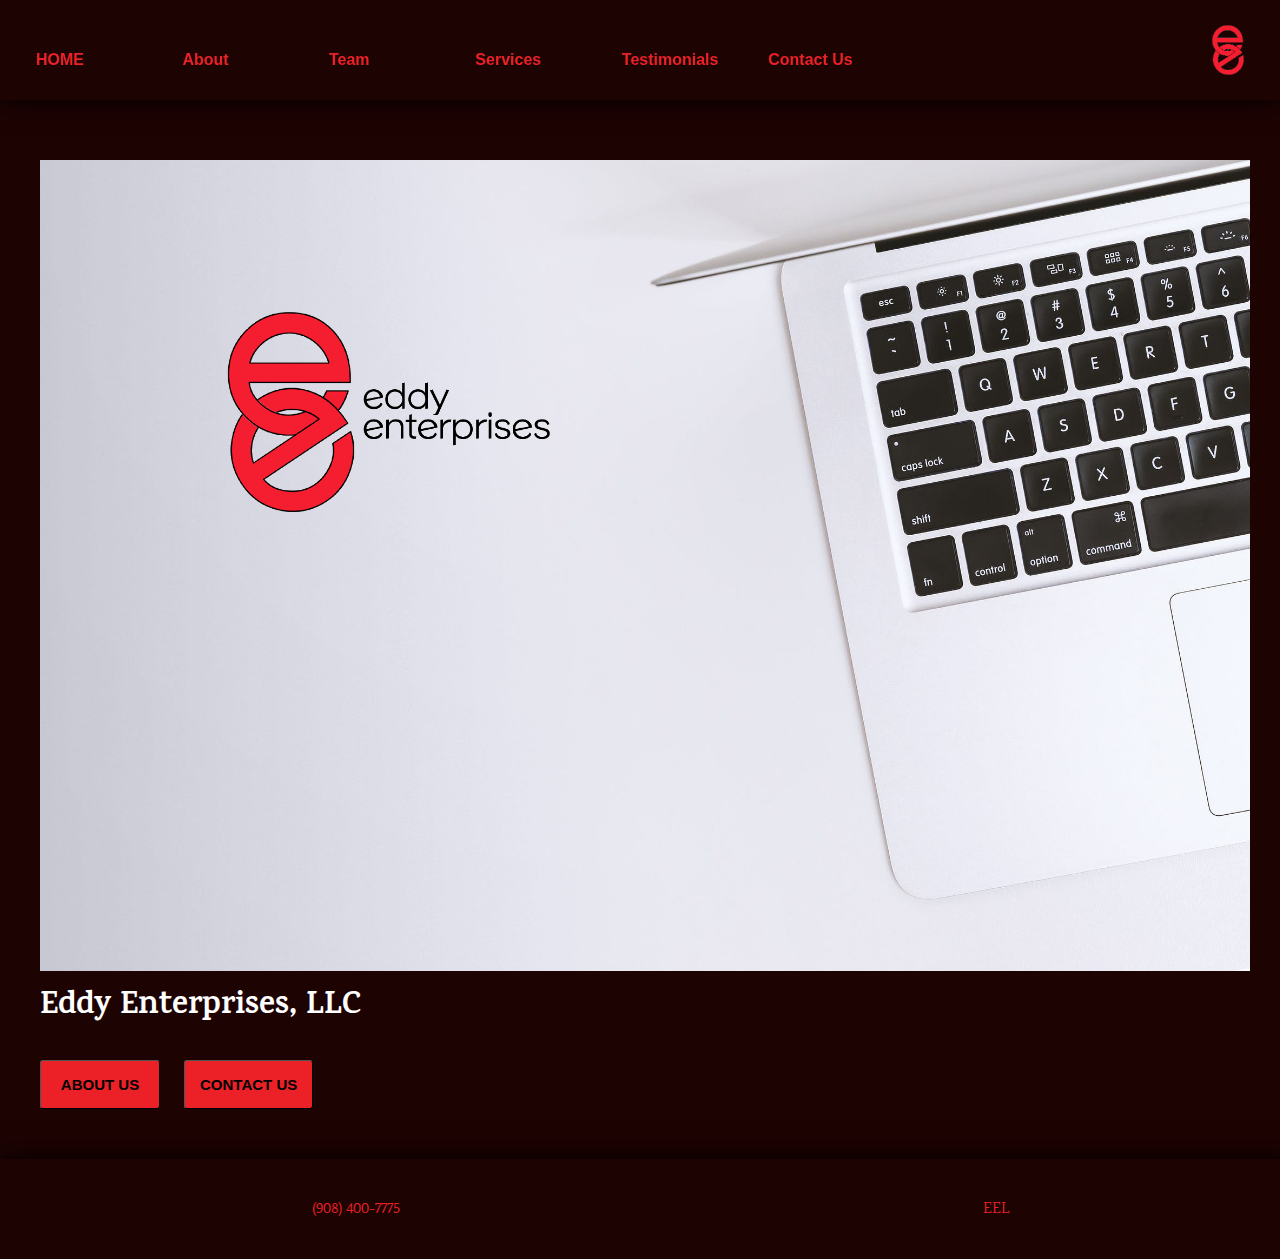
<file: index.html>
<!DOCTYPE html>
<html lang="en">
<head>
	<!-- Global site tag (gtag.js) - Google Analytics -->
<script async src="https://www.googletagmanager.com/gtag/js?id=UA-138508885-1"></script>
<script>
  window.dataLayer = window.dataLayer || [];
  function gtag(){dataLayer.push(arguments);}
  gtag('js', new Date());

  gtag('config', 'UA-138508885-1');
	</script>
    <meta charset="UTF-8">
	<meta name="viewport" content="width=device-width, initial-scale=1">
	<title> Home</title>
	<link rel="stylesheet" href="css/html5reset.css">
	<link rel="stylesheet" href="css/style.css">
	<link rel="stylesheet" href="https://use.fontawesome.com/releases/v5.7.2/css/all.css" integrity="sha384-fnmOCqbTlWIlj8LyTjo7mOUStjsKC4pOpQbqyi7RrhN7udi9RwhKkMHpvLbHG9Sr" crossorigin="anonymous">
	<link href="https://fonts.googleapis.com/css?family=Karma" rel="stylesheet">
	<link rel="stylesheet" href="css/print_styles.css" media="print">
</head>
<body>
<header> 
	<a class="skip-main" href="#main">Skip to main content</a>
	<img src="images/symbol_flat.png" alt="EEL logo"/>
	<nav class="nav" id="nav"> <ul> 
		<li> <a href="index.html" class="current"><strong>Home</strong></a></li>
		<li> <a href="about.html">About</a> </li>
		<li> <a href="team.html">Team</a></li>
		<li> <a href="services.html">Services</a></li>
		<li> <a href="testimonials.html">Testimonials</a></li>
		<li> <a href="contact.html">Contact Us</a></li>
		<li> <a href="javascript:void(0);" class="icon" onclick="changeNav()">
			<i class="fa fa-bars" aria-label="hamburger menu"><span>hamburger</span></i></a></li>
		</ul></nav>
</header>
	<main>
	<img src="images/homepage.jpg" class="banner" alt="banner laptop image"/>
	<h1>Eddy Enterprises, LLC</h1>
		<button onclick="window.location.href='about.html'"><strong>About Us</strong></button>
		<button onclick="window.location.href='contact.html'" id="main"><strong>Contact Us</strong></button>
	<h2 class="qr"> Scan to find us on the web!</h2>
	<img src="images/qr.png" id="qr" alt="QR code"/>
	</main>
<footer> <p><i class="fas fa-phone" title="phone number" aria-label="phone number"></i> (908) 400-7775</p> <p><i class="far fa-copyright" title="copyright" aria-label="copyright symbol"> </i> EEL </p> </footer>
<script>
	function changeNav() {
  	let nav = document.getElementById("nav");
	if (nav.className === "nav") {
    nav.className += " responsive";
  } else {
    nav.className = "nav";
  }
}
	</script>
</body>	
</html>
</file>
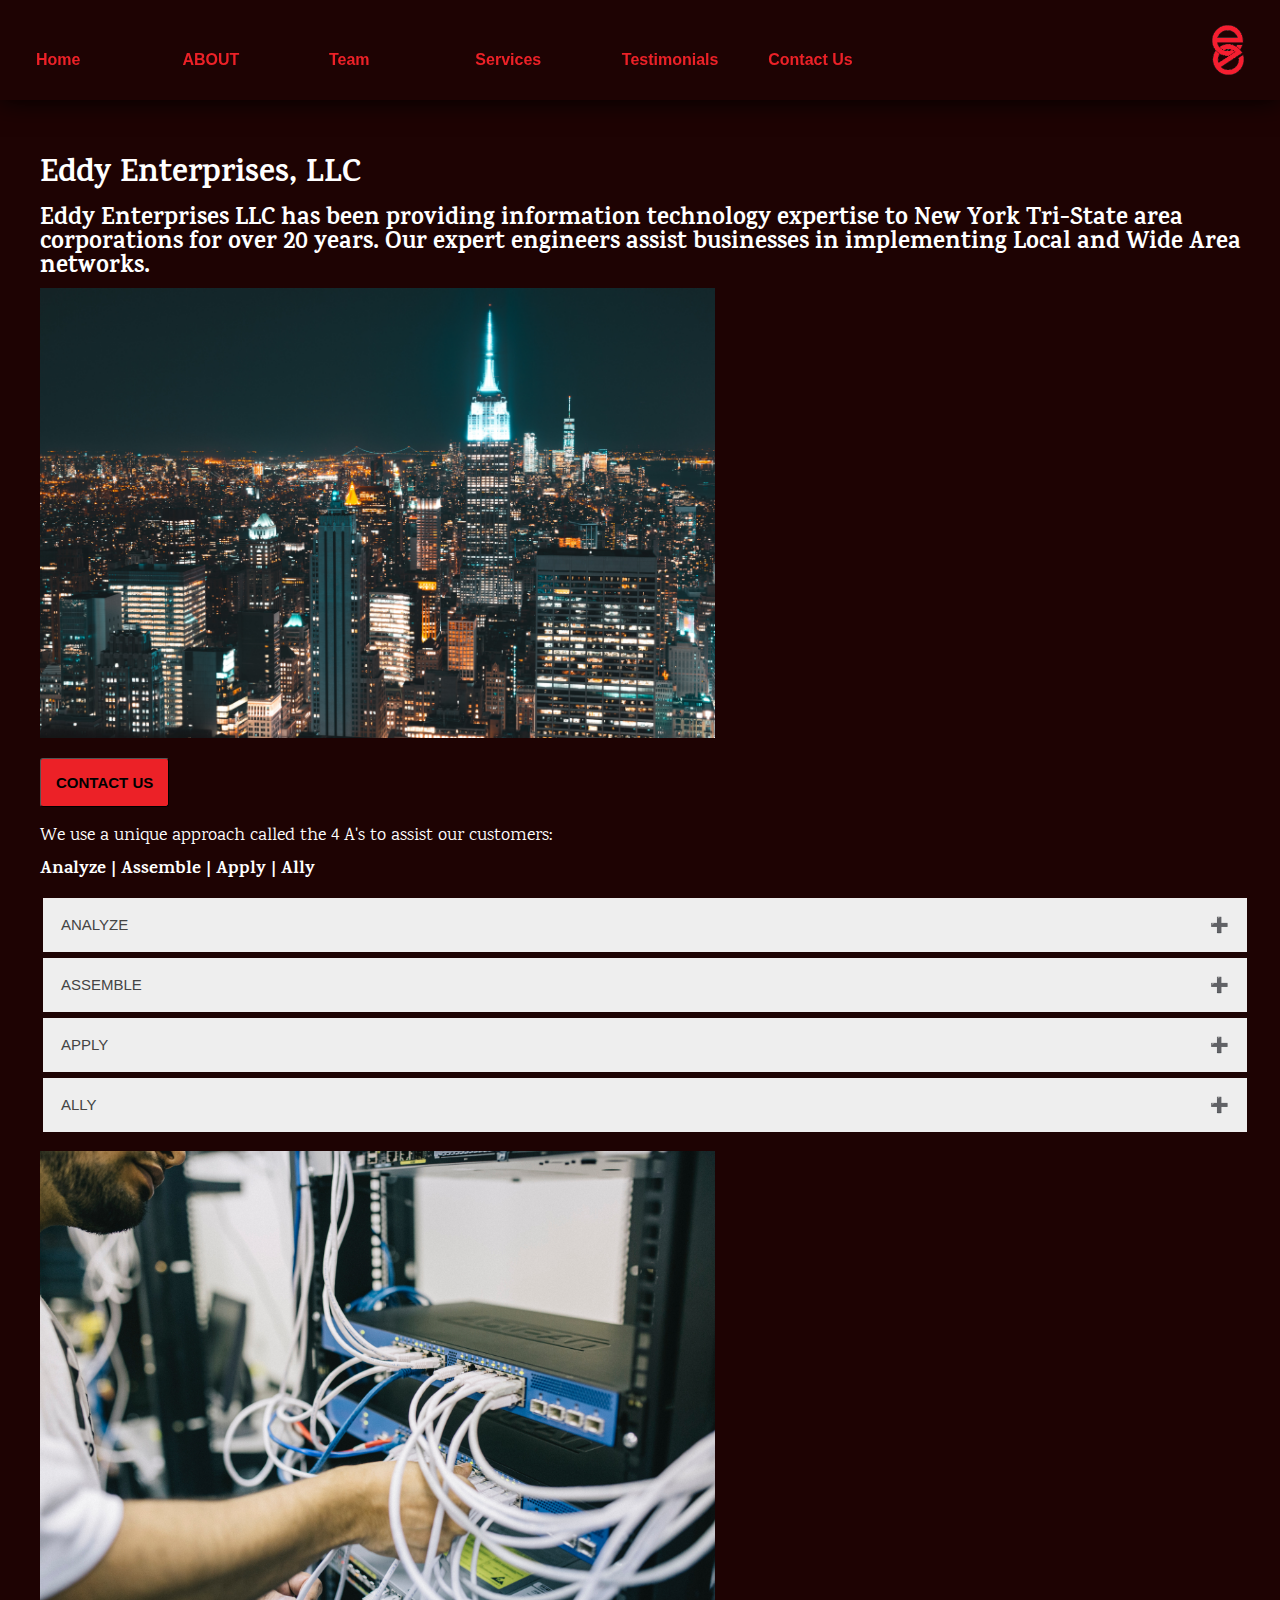
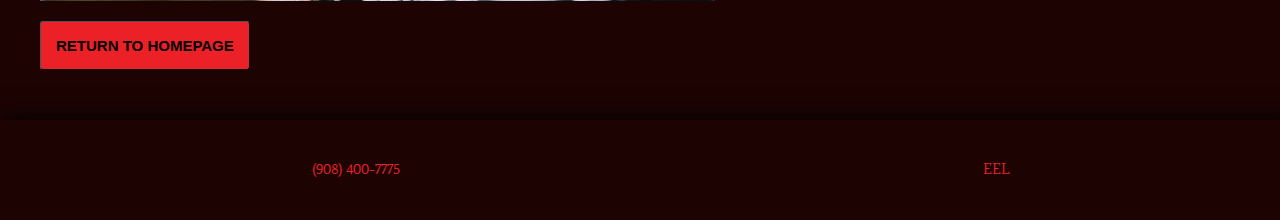
<file: about.html>
<!DOCTYPE html>
<!--the nyc_night.jpg and server_work.jpg images will be included on this page, both will need to be resized-->

<html lang="en">
<head>
	<!-- Global site tag (gtag.js) - Google Analytics -->
<script async src="https://www.googletagmanager.com/gtag/js?id=UA-138508885-1"></script>
<script>
  window.dataLayer = window.dataLayer || [];
  function gtag(){dataLayer.push(arguments);}
  gtag('js', new Date());

  gtag('config', 'UA-138508885-1');
	</script>
    <meta charset="UTF-8">
	<meta name="viewport" content="width=device-width, initial-scale=1">
	<link rel="stylesheet" href="css/html5reset.css">
	<link rel="stylesheet" href="css/style.css">
	<link rel="stylesheet" href="https://use.fontawesome.com/releases/v5.7.2/css/all.css" integrity="sha384-fnmOCqbTlWIlj8LyTjo7mOUStjsKC4pOpQbqyi7RrhN7udi9RwhKkMHpvLbHG9Sr" crossorigin="anonymous">
	<link href="https://fonts.googleapis.com/css?family=Karma" rel="stylesheet">
	<link rel="stylesheet" href="css/print_styles.css" media="print">
    <title>About Us</title>
</head>
<body>
<header> 
	<a class="skip-main" href="#main">Skip to main content</a>
	<img src="images/symbol_flat.png" alt="EEL logo"/>
	<nav class="nav" id="nav"> <ul> 
		<li> <a href="index.html">Home</a></li>
		<li> <a href="about.html" class="current"><strong>About</strong></a> </li>
		<li> <a href="team.html">Team</a></li>
		<li> <a href="services.html">Services</a></li>
		<li> <a href="testimonials.html">Testimonials</a></li>
		<li> <a href="contact.html">Contact Us</a></li>
		<li> <a href="javascript:void(0);" class="icon" onclick="changeNav()">
			<i class="fa fa-bars" aria-label="hamburger menu"><span>hamburger</span></i></a></li>
		</ul></nav>
	</header>
	<main id="main">
	<h1> Eddy Enterprises, LLC </h1>
	<h2> Eddy Enterprises LLC has been providing information technology expertise to New York Tri-State area corporations for over 20 years. Our expert engineers assist businesses in implementing Local and Wide Area networks. </h2>
	<img src="images/nyc_night.jpg" class="decorative" alt="decorative new york city image"/>
		<button onclick="window.location.href='contact.html'"> <strong> Contact Us </strong> </button>
	<p>We use a unique approach called the 4 A's to assist our customers:</p>
	<h3>Analyze | Assemble | Apply | Ally</h3>
<div class="accordion-container"><button class="accordion">Analyze</button>
<div class="panel"><p>During the Analyze phase, we conduct an extensive survey to determine the current business practices and future business forecasting goals and objectives of your company.</p></div>
<button class="accordion">Assemble</button>
<div class="panel"><p>We analyze this information to conjointly Assemble credible IT solutions and make recommendations that integrate the current business practices and future business forecasting goals and objectives of your company.</p></div>
<button class="accordion">Apply</button>
<div class="panel"><p>Based on the final approval of the assembly document, we Apply the solutions to your organization. During this phase we develop and implement all mutually agreed upon IT decisions and solutions.</p></div>
<button class="accordion">Ally</button>
<div class="panel"><p>And finally, we Ally with our clients by establishing ongoing partnerships to ensure that these systems and infrastructures operate smoothly during the maintenance phase.  We constantly monitor systems to identify potential problems and correct them before critical system failures occur. This phase also includes the ongoing examination of new technologies to assess the technical advancement viability for advantageous business growth paths for our customers’ IT environment.</p></div></div>
<img src="images/server_work.jpg" class="decorative" alt="an engineer working on a server"/>
<button onclick="window.location.href='index.html'"> <strong> Return to Homepage</strong></button>
<h2 class="qr"> Scan to find us on the web!</h2>
<img src="images/qr.png" id="qr" alt="QR code"/>	
</main>
<footer> <p><i class="fas fa-phone" title="phone number" aria-label="phone number"></i> (908) 400-7775</p> <p><i class="far fa-copyright" title="copyright" aria-label="copyright symbol"> </i> EEL </p> </footer>
<script>
	function changeNav() {
  	let nav = document.getElementById("nav");
		
	if (nav.className === "nav") {
    nav.className += " responsive";
  } else {
    nav.className = "nav";
  }
}
	
let acc = document.getElementsByClassName("accordion");
let i;

for (i = 0; i < acc.length; i++) {
  acc[i].addEventListener("click", function() {
    /* Toggle between adding and removing the "active" class,
    to highlight the button that controls the panel */
    this.classList.toggle("active");

    /* Toggle between hiding and showing the active panel */
    let panel = this.nextElementSibling;
    if (panel.style.display === "block") {
      panel.style.display = "none";
    } else {
      panel.style.display = "block";
    }
  });
}
	</script>
</body>
</html>
</file>
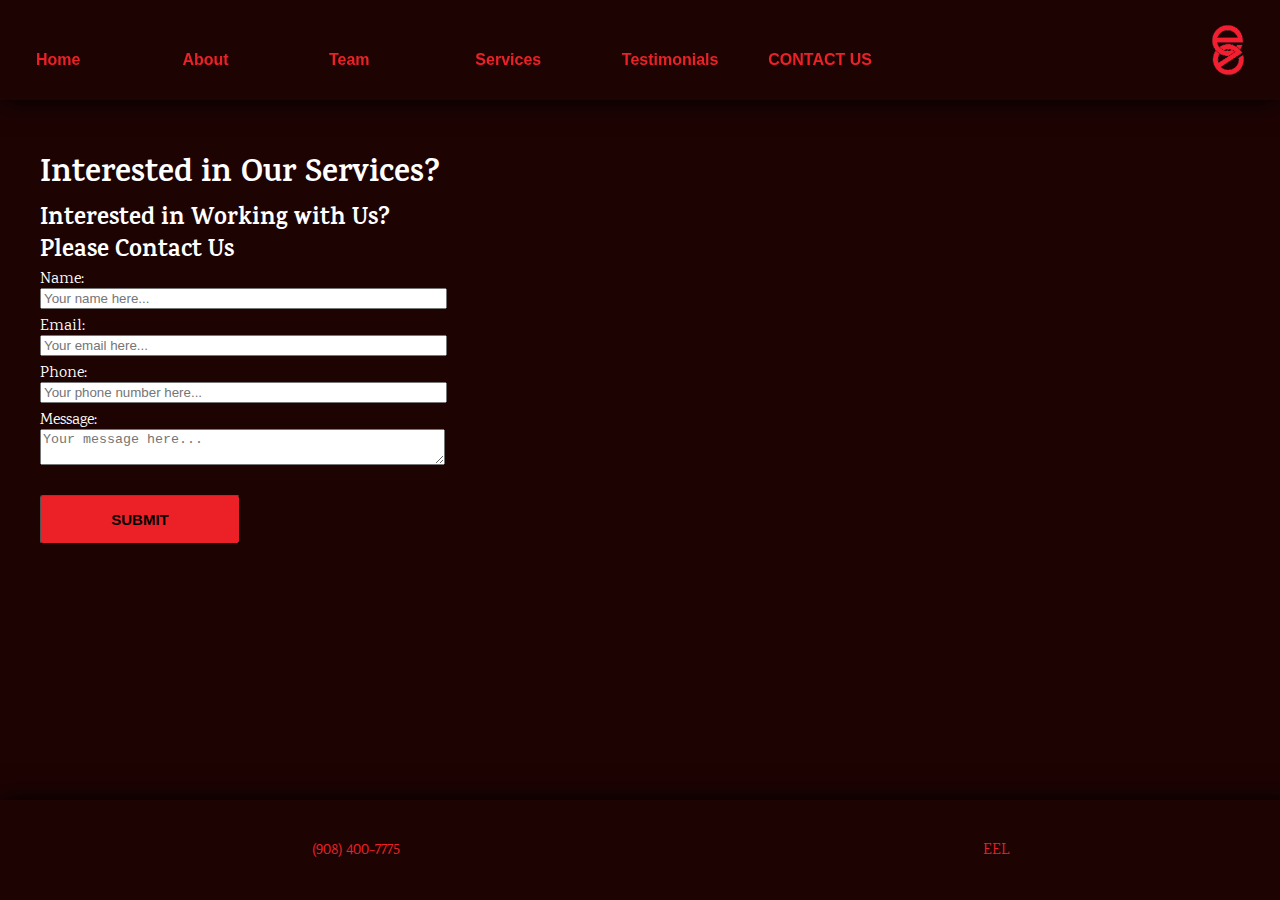
<file: contact.html>
<!DOCTYPE html>
<html lang="en">
<head>
	<!-- Global site tag (gtag.js) - Google Analytics -->
<script async src="https://www.googletagmanager.com/gtag/js?id=UA-138508885-1"></script>
<script>
  window.dataLayer = window.dataLayer || [];
  function gtag(){dataLayer.push(arguments);}
  gtag('js', new Date());

  gtag('config', 'UA-138508885-1');
</script>

    <meta charset="UTF-8"/>
	<meta name="viewport" content="width=device-width, initial-scale=1">
	<title>Contact Us</title>
	<link rel="stylesheet" href="css/html5reset.css">
	<link rel="stylesheet" href="css/style.css">
	<link rel="stylesheet" href="https://use.fontawesome.com/releases/v5.7.2/css/all.css" integrity="sha384-fnmOCqbTlWIlj8LyTjo7mOUStjsKC4pOpQbqyi7RrhN7udi9RwhKkMHpvLbHG9Sr" crossorigin="anonymous">
	<link href="https://fonts.googleapis.com/css?family=Karma" rel="stylesheet">
	<link rel="stylesheet" href="css/print_styles.css" media="print">
</head>
<body>
<header> 
	<a class="skip-main" href="#main">Skip to main content</a>
	<img src="images/symbol_flat.png" alt="EEL logo"/>
	<nav class="nav" id="nav"> <ul> 
		<li> <a href="index.html" >Home</a></li>
		<li> <a href="about.html">About</a> </li>
		<li> <a href="team.html">Team</a></li>
		<li> <a href="services.html">Services</a></li>
		<li> <a href="testimonials.html">Testimonials</a></li>
		<li> <a href="contact.html" class="current"><strong>Contact Us</strong></a></li>
		<li> <a href="javascript:void(0);" class="icon" onclick="changeNav()">
			<i class="fa fa-bars" aria-label="hamburger menu"><span>hamburger</span></i></a></li>
		</ul></nav>
</header>
	<main>
	<h1> Interested in Our Services?</h1>
	<h2> Interested in Working with Us?</h2>
	<h2> Please Contact Us</h2>
	<form method="post" id="main" action="https://formspree.io/cassandra@eddyenterprises.com" onSubmit=" return checkForm()">
		<label for="name">Name: <input type="text" id="name" name="name" placeholder="Your name here..."></label>
		<p class="errorMsg" id="nameError">Please enter your name above</p>
		<label for="email">Email: <input type="email" id="email" name="email" placeholder="Your email here..."></label>
		<p class="errorMsg" id="emailError">Please enter your email above</p>
		<label for="telephone">Phone: <input type="tel" id="telephone" name="telephone" placeholder="Your phone number here..." ></label>
		<p class="errorMsg" id="telError">Please enter a valid telephone number above</p>
		<label for="message">Message: <textarea id="message" name="message" placeholder="Your message here..."></textarea></label>
		<p class="errorMsg" id="msgError">Please tell us how we can help you!</p>
		<input type="submit" id="submit-button" class="button" value="Submit"></form>
	<h2 class="qr"> Scan to find us on the web!</h2>
	<img src="images/qr.png" id="qr" alt="QR code"/> 
	</main>
<footer> <p><i class="fas fa-phone" title="phone number" aria-label="phone number"></i> (908) 400-7775</p> <p><i class="far fa-copyright" title="copyright" aria-label="copyright symbol"> </i> EEL </p> </footer>
<script>
	function checkForm(){
		let name_len = document.getElementById('name').value.length;
		let email_len = document.getElementById('email').value.length;
		let tel_len = document.getElementById('telephone').value.length;
		let regex=/^[0-9]+$/;
		let tel_val = document.getElementById('telephone').value;
		let msg_len = document.getElementById('message').value.length;
		
	if (name_len == 0) {
		document.getElementById('nameError').style.display = 'block';
	}
	else {
		document.getElementById('nameError').style.display = 'none';
	}
	if (email_len == 0) {
		document.getElementById('emailError').style.display = 'block';
	}	
	else {
		document.getElementById('emailError').style.display = 'none';
	}
	if (tel_len !=10 || !(tel_val.match(regex))) {
		document.getElementById('telError').style.display = 'block';
	}	
	else {
		document.getElementById('telError').style.display = 'none';
	}
		
	if (msg_len == 0) {
		document.getElementById('msgError').style.display = 'block';
	}	
	else {
		document.getElementById('msgError').style.display = 'none';
	}	
		
	if (name_len != 0 && email_len !=0 && tel_len==10 && tel_val.match(regex) && msg_len !=0 ){
		return true;
	}
	else {
		return false;
	}
	}
	
	function changeNav() {
  	let nav = document.getElementById("nav");
	if (nav.className === "nav") {
    nav.className += " responsive";
  } else {
    nav.className = "nav";
  }
}
	</script>
</body>
</html>
</file>
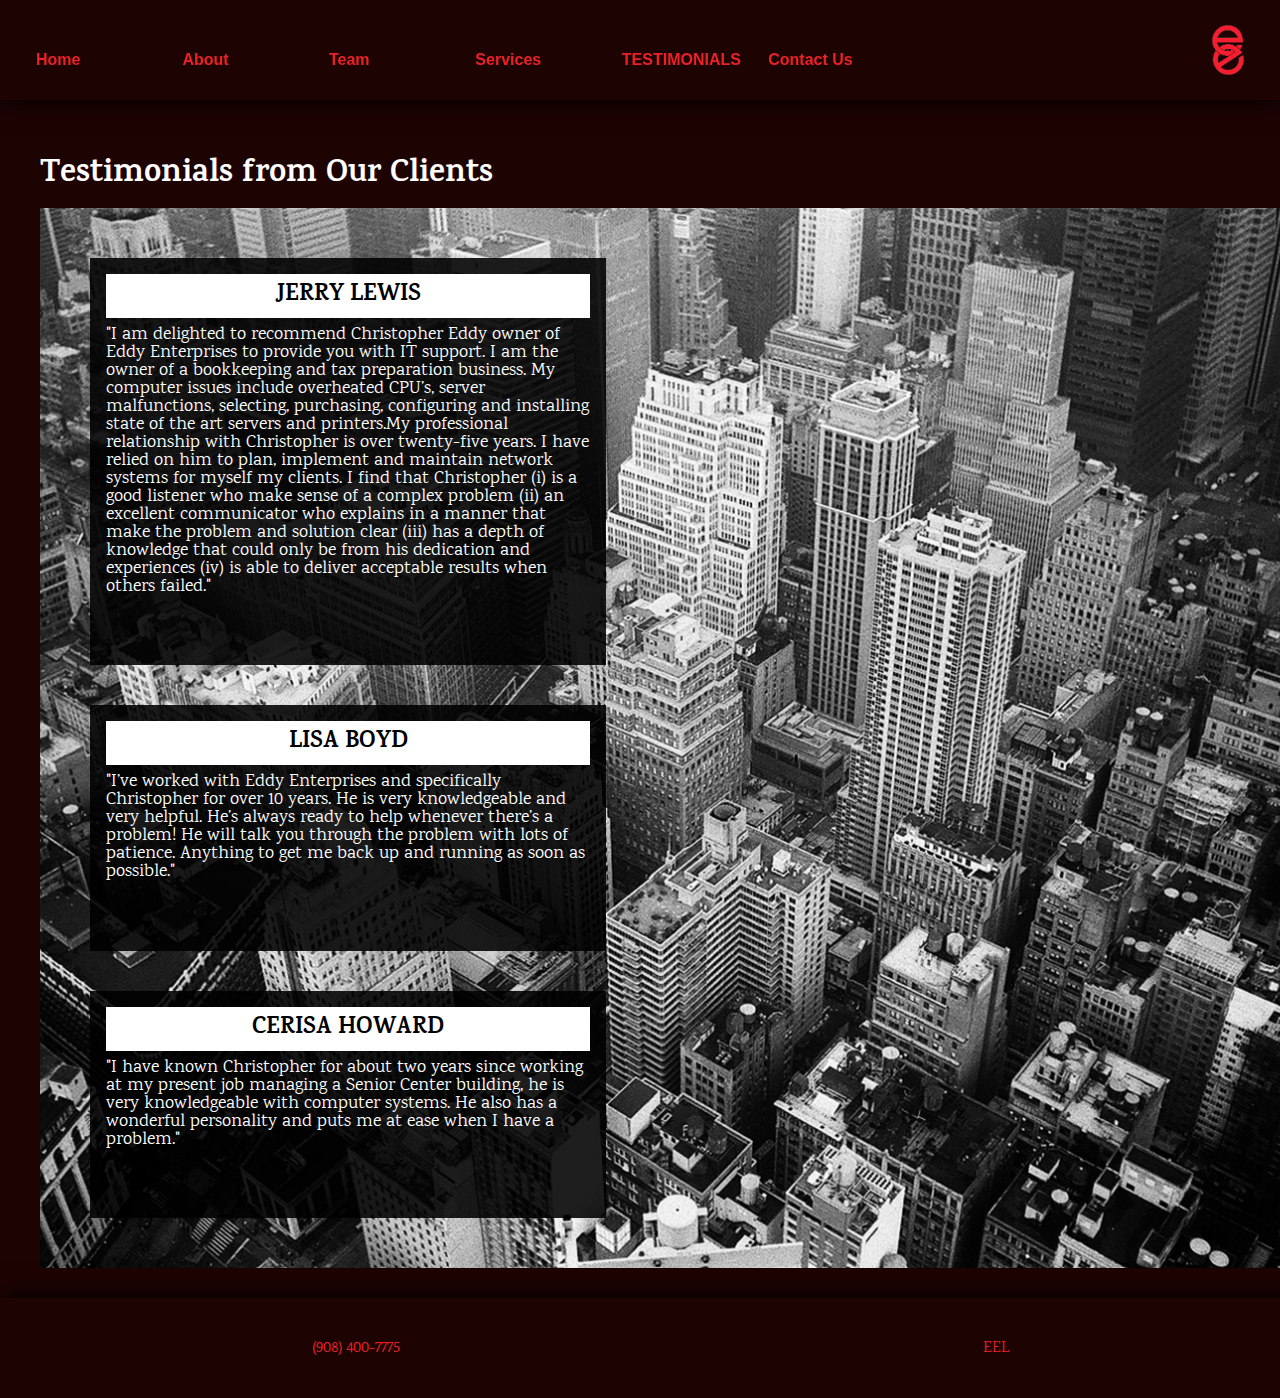
<file: testimonials.html>
<!DOCTYPE html>
<html lang="en">
<head>
	<!-- Global site tag (gtag.js) - Google Analytics -->
<script async src="https://www.googletagmanager.com/gtag/js?id=UA-138508885-1"></script>
<script>
  window.dataLayer = window.dataLayer || [];
  function gtag(){dataLayer.push(arguments);}
  gtag('js', new Date());

  gtag('config', 'UA-138508885-1');
</script>
    <meta charset="UTF-8">
	<meta name="viewport" content="width=device-width, initial-scale=1">
	<title>Testimonials</title>
	<link rel="stylesheet" href="css/html5reset.css">
	<link rel="stylesheet" href="css/style.css">
	<link rel="stylesheet" href="https://use.fontawesome.com/releases/v5.7.2/css/all.css" integrity="sha384-fnmOCqbTlWIlj8LyTjo7mOUStjsKC4pOpQbqyi7RrhN7udi9RwhKkMHpvLbHG9Sr" crossorigin="anonymous">
	<link href="https://fonts.googleapis.com/css?family=Karma" rel="stylesheet">
	<link rel="stylesheet" href="css/print_styles.css" media="print">
</head>
<body>
<header> 
	<a class="skip-main" href="#main">Skip to main content</a>
	<img src="images/symbol_flat.png" alt="EEL logo"/>
	<nav  class="nav" id="nav"> <ul> 
		<li> <a href="index.html">Home</a></li>
		<li> <a href="about.html">About</a> </li>
		<li> <a href="team.html">Team</a></li>
		<li> <a href="services.html">Services</a></li>
		<li> <a href="testimonials.html" class="current"><strong>Testimonials</strong></a></li>
		<li> <a href="contact.html">Contact Us</a></li>
		<li> <a href="javascript:void(0);" class="icon" onclick="changeNav()">
		<i class="fa fa-bars" aria-label="hamburger menu"><span>hamburger</span></i></a></li>
		</ul></nav>
</header>
	<main>
	<h1> Testimonials from Our Clients</h1>
	<div class="tests-container" id="main"> 
		<div class="test"><h2>Jerry Lewis</h2>
		<p> "I am delighted to recommend Christopher Eddy owner of Eddy Enterprises to provide you with IT support. I am the owner of a bookkeeping and tax preparation business. My computer issues include overheated CPU’s, server malfunctions, selecting, purchasing, configuring and installing state of the art servers and printers.My professional relationship with Christopher is over twenty-five years. I have relied on him to plan, implement and maintain network systems for myself my clients. I find that Christopher (i) is a good listener who make sense of a complex problem (ii) an excellent communicator who explains in a manner that make the problem and solution clear (iii) has a depth of knowledge that could only be from his dedication and experiences (iv) is able to deliver acceptable results when others failed."</p></div>
		<div class="test"><h2>Lisa Boyd</h2>
		<p>"I’ve worked with Eddy Enterprises and specifically Christopher for over 10 years.  He is very knowledgeable and very helpful. He’s always ready to help whenever there’s a problem!  He will talk you through the problem with lots of patience.  Anything to get me back up and running as soon as possible."</p></div>
		<div class="test"><h2>Cerisa Howard</h2>
		<p> "I have known Christopher for about two years since working at my present job managing a Senior Center building, he is very knowledgeable with computer systems. He also has a wonderful personality and puts me at ease when I have a problem."</p></div>
		</div>
	<h2 class="qr"> Scan to find us on the web!</h2>
	<img src="images/qr.png" id="qr" alt="QR code"/>
	</main>
<footer> <p><i class="fas fa-phone" title="phone number" aria-label="phone number"></i> (908) 400-7775</p> <p><i class="far fa-copyright" title="copyright" aria-label="copyright symbol"> </i> EEL </p> </footer>
<script>
	function changeNav() {
  	let nav = document.getElementById("nav");
	if (nav.className === "nav") {
    nav.className += " responsive";
  } else {
    nav.className = "nav";
  }
}
	</script>
</body>
</html>
</file>
<file: css/style.css>
/* CSS Document */
html {
    position: relative;
    min-height: 100%;
}
body {
    margin: 0 0 100px;
}

footer {
    position: absolute;
    left: 0;
    bottom: 0;
    height: 100px;
    width: 100%;
}


main {
/*	margin-top: 10vh;*/
	background-color: #1E0303;
	font-family: 'Karma', serif;
	padding: 0 30px 30px 0px;
	margin-left: 40px;
	color: white;
	border: white;
	text-decoration: none;
	text-align: justify;
}


main p, h3{
	font-size: large;
	margin-bottom: 16px;
}

ol, ul {
	margin: 20px;
	text-align:left;
}

main h1 {
	font-size: xx-large;
	margin-bottom: 16px;
}

main h2 {
	font-size: x-large;
	margin-bottom: 8px;
}

main h3 {
	font-size: large;
}

main h1, h2, h3 {
	text-align: center;
}

main img {
	margin-bottom: 16px;
}

main {
	margin-top: 160px;
	padding: 0 30px 30px 0px;
}

body {
	background-color: #1E0303;
}

button, .button  {
	background: #EC2127;
	font-family:'Century Gothic', CenturyGothic, Arial, sans-serif, bold;
	text-transform: uppercase;
	font-size: 15px;
	cursor: pointer;
	padding: 15px;
	border-radius: 3px;
	border-color:black;
	border-width: 1px;
	width: 100%;
	margin: auto;
	margin-top: 20px;
	margin-bottom: 20px;
	min-width: 120px;
}

button {
	text-align: center;
}


button:hover, .button {
	color: white;
}

body .decorative {
	max-height: 50vh;
	max-width: 70%;
	display: block;
	margin: auto;
}

body .banner {	
	max-width: 100%;
	justify-content: center;
	margin-bottom: 16px;
	margin-top: 0px;
}

header img {
	height: 50px;
	padding: 20px;
	margin-left: 40px;
}


/*header code adapted from https://codetheweb.blog/2017/12/12/style-a-navigation-bar-css/*/
header {
	background-color: #1E0303;
	position: fixed;
	height: 250px;
	top: 0;
	left: 0;
	right: 0;
	display: -ms-flex;
	display: -webkit-flex;
	display: flex; 
	align-items:flex-start;
	justify-content: flex-start;
	box-shadow: 0 0 25px 0 black;
}


li a {
	display: block;
	width: 110px;
	padding: 8px 16px;
	margin: 0px;
}


a {
	color: white;
}

.nav * {
	color: #EC2127;
	font-family:'Century Gothic', CenturyGothic, Arial, sans-serif, bold;
	text-decoration: none;
	background-color: #1E0303;
	font-weight: bold;
}

.skip-main {
	color: #EC2127;
	position: absolute;
	left: -1000px;
}

.skip-main:focus {
	left: 10px;
	top: 300px;
	display: inline-block;
	transition: .5s;
	padding: 10px;
	background-color: black;
	font-size: 14px;
}

.current {
	text-transform: uppercase;
}

/*
.nav a:hover {
	background-color: white;
}
*/

footer *{
	display: inline-block;
	padding: 2vh 0;
	background-color: #1E0303;
	color:#EC2127;
	font-size: medium;
	font-family:'Karma', serif;
}
footer {
	padding-left: 2vh;
	background-color: #1E0303;
	display: flex;
	justify-content: space-around;
	box-shadow: 0 0 25px 0 black;
}

.gallery img {
	height: auto;
	max-width: 75%;
	padding: 5%;
}

.gallery {
	display: flex;
	flex-direction: column;
	align-items: center;
  	justify-content: center;
}

.tests-container .test h2 {
	text-align: center;
	text-transform: uppercase;
	background-color: white;
	color: black;
	padding: 10px 0;
	width: 100%;
	position:static;
}


.tests-container .test {
	background-color: hsla(0,100%,0%,0.88); 
	padding: 10px;
	margin: 20px;
	width: 70%;
}

.tests-container {
	background-color: white;
	background-image: url("../images/nyc_aerial.jpg");
	height: inherit;
	background-attachment: fixed;
	background-position: center;
	background-repeat: no-repeat;
	background-size: cover;
	padding: 30px;
	display: -ms-flex;
	display: -webkit-flex;
	display: flex; 
	flex-direction: column;
	align-items: center;
  	justify-content: center;
}

/*
#team {
	padding: 0 0 10px;
}
*/

#team img {
	margin-bottom: 8px;
	max-height: 20vh;
	max-width: inherit;
}

#team {
	display: -ms-flex;
	display: -webkit-flex;
	display: flex; 
	justify-content: flex-start;
	flex-direction: column;
	}


input, textarea {
	display: block;
	width: 100%;
	margin-bottom: 10px;
}

input:focus , textarea:focus {
	background-color: yellow;
}

input[type=submit] {
	margin-left: 0px;
	color: black;
	font-weight: bold;
}




label {
	width: 20%;
}

form * {
	min-width: 100%;
}

form {
	display: flex;
	flex-direction: column;
}

#qr, .qr {
	display: none;
}

.errorMsg { 
      color:red;
      display:none; 
} 

.flip-card-back {
	display: none;
}

.title h3,p{
	text-align: left;
}

/******start accordion code adapted from w3******/



.accordion {
  background-color: #eee;
  color: #444;
  cursor: pointer;
  padding: 18px;
  width: 100%;
  text-align: left;
  border: 1px;
  outline: none;
  transition: 0.4s;
}


.active, .accordion:hover {
  background-color: #ccc;
}

.panel {
  width: 99%;
  align-content: center;
  padding: 0px;
  padding-top: 0px;
  padding-bottom: 0px;
  margin-bottom: 16px;
/*took out this look but might add it back in later
	
  border: .5px solid white;
  border-style: hidden solid solid solid;
  border-radius: 3px;
*/
  background-color: transparent;
  display: none;
  overflow: hidden;
}

.panel p {
  padding-left: 10px;
  padding-top: 10px;
}

button.accordion {
  margin: 0px;
  border: solid #1E0303;
  border-radius: 3px;
}

.accordion-container {
  margin-bottom: 16px;
}


.accordion:after {
  content: '\02795'; 
  color: #1E0303;
  float: right;
  margin-left: 5px;
}

.active:after {
  content: "\2796"; 
}

/******end accordion code adapted from w3******/

nav li a i > span {
	display:none;
}

@media screen and (orientation: landscape) {
	header {
		height: 100px;
		justify-content: space-between;
		align-items:center;
	}
	
	header li {
		display: inline-block;
	}

	
	form * {
	min-width: 33%;
}
	
	.nav a:hover {
		background-color: black;
	}
	
	.nav * {
		background-color: transparent;
	}
	
	.nav .icon {
	display: none;
		
	}
	
	
	.tests-container .test {
			max-width: 40%;
	}
}


@media (min-width: 1200px) and (max-width:2000px) {

.skip-main:focus {
	left: 10px;
	top: 120px;
	display: inline-block;
	transition: .5s;
}

header li {
	display: inline-block;
	margin-top: 20px;
	left: 10px;
}
	
header {
	height: 100px;
	justify-content: space-between;
	flex-direction: row-reverse;
	align-content: center;
}
	
header img {
	margin-left: 0;
	margin-right: 16px;
}
	
.gallery img {
	max-height: 25%;
	padding: .5%;
}

.gallery {
	height: 1000px;
	flex-direction: row;
	flex-wrap:wrap;
	justify-content: flex-start;
}
	
.tests-container {
	flex-direction: column;
	width: 100%;
	align-items: baseline;
	justify-content: center;
}
	
.tests-container .test {
	background-color: hsla(0,100%,0%,0.88); 
	padding: 16px;
	width: 70%;
	flex:1 ;
	}

#team {
	display: -ms-flex;
	display: -webkit-flex;
	display: flex; 
	justify-content: flex-start;
	flex-direction: row;
	}

#team figure {
		padding: 10px;
	}
	
.nav a:hover {
	color: hsla(358,84%,53%,0.67);
	background-color: transparent;
}
	
.nav * {
	background-color: transparent;
}

main h1, h2, h3 {
	text-align: left;
}
	
body .decorative {
	margin: 0px;
}
	
button, .button {
	margin: 20px 20px 20px 0px;
	width: inherit;

}
	
input[type=submit] {
	max-width: 200px;
	color: black;
	font-weight: bold;
}
		

.nav .icon {
	display: none;
}
	
/*/////////start code adopted from w3//////*/
.flip-card {
  background-color: transparent;
  width: 30vh;
  height: 20vh;
  perspective: 1000px;  
}

.flip-card-inner {
  position: relative;
  width: 100%;
  height: 100%;
  text-align: center;
  transition: transform 1s;
  transform-style: preserve-3d;
}

.flip-card:hover  .flip-card-inner {
  transform: rotateY(180deg);
}

.flip-card:focus  .flip-card-inner{
   transform: rotateY(180deg);
}

/* Position the front and back side */
.flip-card-front, .flip-card-back {
  display: inherit;
  position: absolute;
  width: 100%;
  height: 100%;
  backface-visibility: hidden;
}


.flip-card-front {
  background-color: #1E0303;
  color: black;
}

.flip-card-back {
  background-color: black;
  color: white;
  transform: rotateY(180deg);
}
	
.flip-card-back p, .flip-card-back p {
	text-align: center;
}	

.flip-card-back p:not(:last-child) {
	margin-top: 8vh;
}
	
.title{
		display:none;
}

.tests-container {
min-height: 1000px;
}
	
}


@media (prefers-reduced-motion: reduce) {
a.skip-main{
   -webkit-transition-property: none;
   -moz-transition-property: none;
   -o-transition-property: none;
   transition-property: none;
  }
}

@media screen and (max-width: 600px) {
  .nav a:not(.current) {display: none;}
  .nav a.icon {
    display: inline-block;
	text-align: right;
	position: absolute;
    right: 0;
    top: 20px;
  }
	.nav ul {
	display: flex;
	flex-direction: row;
	}
	
	header {
		height: 10vh;
	}
}

@media screen and (max-width: 600px) {
  .nav.resnotponsive {position: relative;}
  .nav.responsive a.icon {

	text-align: right;
	width: 10px;
  }
	
  .nav.responsive a {
    display: block;
    text-align: left;
  }
	
   .nav.responsive ul {
	display: flex;
	flex-direction: column;
	}
}

/*code from w3 to make sure parallax is turned off on mobile*/
@media only screen and (max-device-width: 1366px) {
  .tests-container {
    background-attachment: scroll;
  }
}
</file>
<file: css/print_styles.css>
@charset "utf-8";

@media print { 
	
main img {
	-webkit-filter: grayscale(100%); 
	 filter: grayscale(100%);
}
	
img {
		padding: 20px;
}
	
button, .button {
	display: none;
}
	
form {
		display:none;
}	
	
 header, footer, nav {
	display: none;
	} 


main {
	margin-top: 10px;
}
	
#qr {
		display: block;
		width: 150px;
		margin: 0px auto;
}
	
.qr {
	margin-top: 20px;
	display: block;
}
}
</file>
